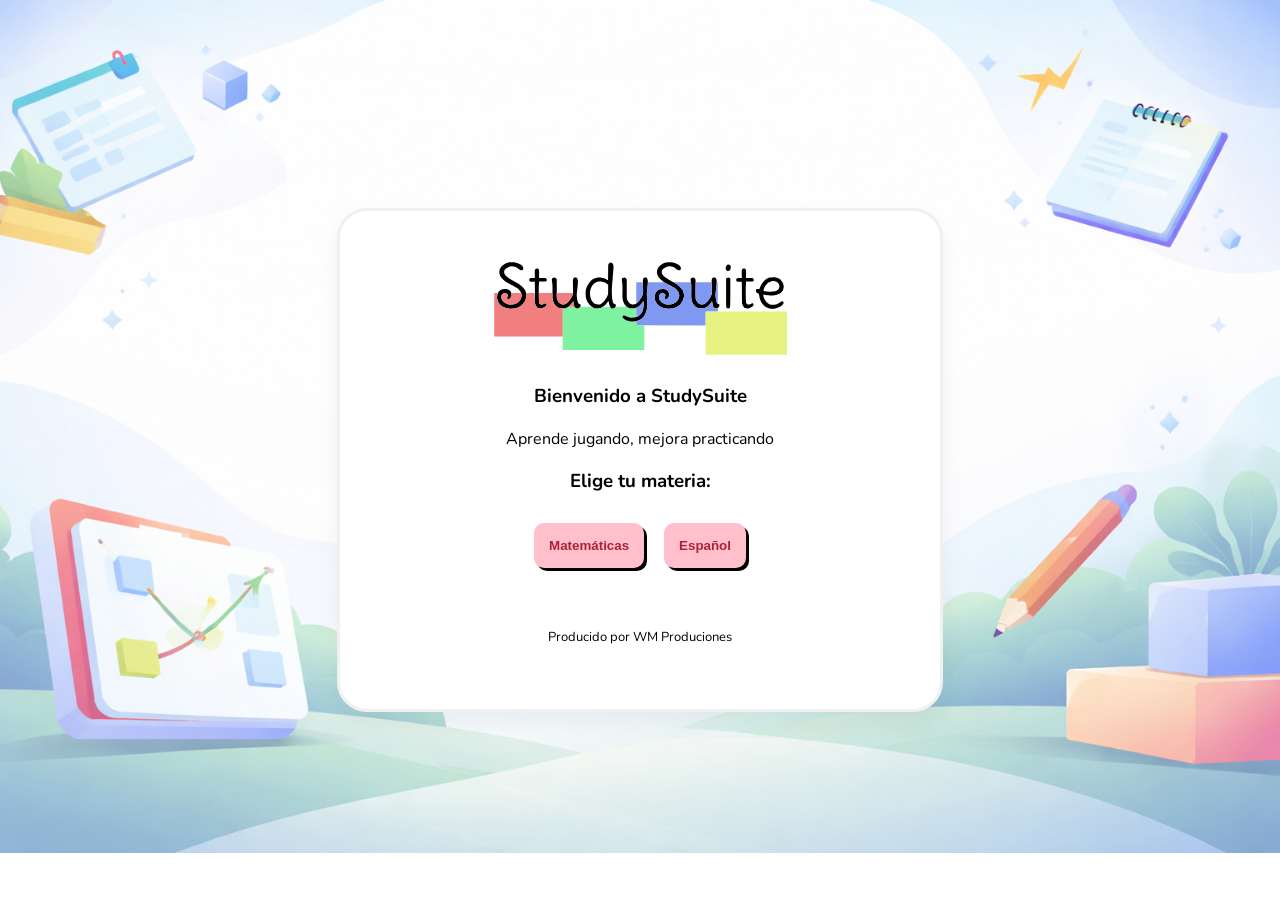
<file: index.html>
<!DOCTYPE html>
<html lang="es">
<head>
    <meta charset="UTF-8">
    <meta name="viewport" content="width=device-width, initial-scale=1.0">
    <title>StudySuite</title>
    <link rel="shortcut icon" href="assets/img/SmallLogo.svg" type="image/x-icon">
    <link rel="stylesheet" href="css/style.css">
    <link href="https://fonts.googleapis.com/css2?family=Nunito:wght@400;700;900&display=swap" rel="stylesheet">
</head>
<body class="home-body">
    <div class="container main-card">
        <img src="assets/img/Logo.svg" alt="Logo" width="300px">
        <h3>Bienvenido a <strong>StudySuite</strong></h3>
        <p class="subtitle">Aprende jugando, mejora practicando</p>
        
        <div class="subject-selection">
            <h3 class="section-label">Elige tu materia:</h3>
            <div id="subject-list" class="subject-grid">
                </div>
        </div>

        <div class="footer-msg">
            <p style="font-size: small; margin-top: 50px;">Producido por WM Produciones</p>
        </div>
    </div>

    <script>
        fetch('data/questions.json')
            .then(res => res.json())
            .then(data => {
                const list = document.getElementById('subject-list');
                Object.keys(data).forEach(materia => {
                    const btn = document.createElement('button');
                    btn.className = 'btn-subject';
                    btn.innerText = materia;
                    btn.onclick = () => window.location.href = `quiz.html?materia=${encodeURIComponent(materia)}`;
                    list.appendChild(btn);
                });
            });
    </script>
</body>
</html>
</file>
<file: css/style.css>
:root {
    --pink: #ff74a4;
    --blue: #e3f2fd;
    --yellow: #fff9c4;
    --green: #c8e6c9;
}

body {
    background-image: url(../assets/img/Background-image.jpg);
    background-position: top;
    background-size: cover;
    background-repeat: no-repeat;
    font-family: 'Nunito', sans-serif;
    text-align: center;
    display: flex;
    justify-content: center;
    padding: 20px;
}
#quiz-screen{
    margin-top: 5vh;
}
.container {
    max-width: 500px;
    width: 100%;
    background: white;
    border-radius: 30px;
    padding: 50px;
    margin: 20vh 0px 0px 0px;
    box-shadow: 0 10px 25px rgba(0,0,0,0.05);
    border: 3px solid #f0f0f0;
}
img{
    max-width: 300px;
    max-height: 300px   ;
  }
/* Header UI */
.top-nav { 
    display: flex; 
    justify-content: space-between; 
    align-items: center; 
    margin-bottom: 15px; 
}
.bar-bg { 
    background: #eee; 
    height: 12px; 
    border-radius: 10px; 
    width: 150px; 
    overflow: hidden; 
}
.bar-fill { 
    background: var(--pink); 
    height: 100%; 
    width: 0; 
    transition: 0.3s; 
}
.score-badge { 
    background: var(--yellow); 
    padding: 5px 15px; 
    border-radius: 20px; 
    font-weight: 900; 
    color: #fbc02d; 
}

.materia-tag { 
    background: #ffebee; 
    color: var(--pink); 
    padding: 4px 20px; 
    border-radius: 20px; 
    font-weight: bold; 
    width: fit-content; 
    margin: 0 auto 20px; 
}

/* Question Card */
.question-area { 
    background: #fffde7; 
    border-radius: 20px; 
    padding: 20px; 
    border: 2px solid #fff9c4; 
    text-align: center; 
}
.opt-btn { 
    width: 100%; 
    margin: 10px 0; 
    padding: 12px; 
    border-radius: 15px; 
    border: 2px solid #eee; 
    background: white; 
    cursor: pointer; 
    display: flex; 
    align-items: center; 
    font-family: inherit; 
    font-size: 1rem; 
    transition: 0.2s; 
}
.opt-btn:hover{
    background-color: rgb(240, 239, 239);
}
.opt-btn .letter { 
    background: #f5f5f5; 
    width: 30px; 
    height: 30px; 
    border-radius: 50%; 
    display: flex; 
    align-items: center; 
    justify-content: center; 
    margin-right: 15px; 
    font-weight: bold; 
}

.opt-btn.correct { 
    background: #e8f5e9; 
    border-color: #4caf50; 
    color: #2e7d32; 
}
.opt-btn.wrong { 
    background: #ffebee; 
    border-color: #f44336; 
    color: #c62828; 
}

/* Buttons */
.btn-next { 
    background: var(--pink); 
    color: white; 
    border: none; 
    padding: 15px; 
    border-radius: 15px; 
    width: 100%; 
    font-weight: 900; 
    cursor: pointer; 
    margin-top: 15px; 
    box-shadow: 0 4px 0 #d81b60; 
    box-shadow: 3px 3px 0px #81103a;
    transition: 0.5s;
}
.btn-exit{
    background: var(--pink); 
    border: none; 
    padding: 8px 15px; 
    border-radius: 10px; 
    color: #631919; 
    font-weight: bold; 
    cursor: pointer; 
    margin-top: 10px;
    box-shadow: 1px 1px 3px #7e1038;
    transition: 0.5s;
}
.btn-info { 
    background: var(--blue); 
    border: none; 
    padding: 8px 15px; 
    border-radius: 10px; 
    color: #0277bd; 
    font-weight: bold; 
    cursor: pointer; 
    margin: 10px 10px 10px 10px; 
    box-shadow: 1px 1px 3px #0277bd;
    transition: 0.5s;
}
.btn-subject{
    background: pink; 
    border: none; 
    padding: 15px 15px; 
    border-radius: 10px; 
    color: rgb(173, 33, 56); 
    font-weight: bold; 
    cursor: pointer; 
    margin: 10px 10px 10px 10px; 
    box-shadow: 3px 3px 0px black;
    transition: 0.5s;
}
.btn-subject:hover{
    box-shadow: none;
}
.btn-next:hover{
    box-shadow: none;
}
.btn-exit:hover{
    box-shadow: none;
}
.btn-info:hover{
    box-shadow: none;
}
/*Info-bubbles*/
.info-bubble { 
    padding: 15px; 
    border-radius: 15px; 
    margin-top: 10px; 
    font-size: 0.9rem; 
    font-weight: bold; 
    text-align: center; 
}
.info-bubble.hint { 
    background: #e3f2fd; 
    color: #0277bd; 
}
.info-bubble.explain { 
    background: #e8f5e9; 
    color: #2e7d32; 
}

/* Bottom Stats */
.bottom-stats { 
    display: grid; 
    grid-template-columns: 1fr 1fr 1fr; 
    gap: 10px; 
    margin-top: 20px; 
}
.stat { 
    padding: 8px; 
    border-radius: 10px; 
    font-size: 0.8rem; 
    font-weight: bold; 
    text-align: center; 
    border: 1px solid #eee; 
}
.stat.green { 
    background: #e8f5e9; 
}
.stat.purple { 
    background: #f3e5f5; 
}
.stat.orange { 
    background: #fff3e0; 
}

.love-note { 
    text-align: center; 
    margin-top: 20px; 
    padding: 10px; 
    border-radius: 15px; 
    border: 2px dashed #ffcdd2; 
    color: #d81b60; 
    font-weight: bold; 
    font-size: 0.85rem; 
}

.hidden { 
    display: none; 
}
@media screen and (max-width: 600px) {
  .container {
    max-width: 90vw;
    width: 100%;
    background: white;
    border-radius: 30px;
    padding: 10px;
    margin: 20vh 0px 0px 0px;
    box-shadow: 0 10px 25px rgba(0,0,0,0.05);
    border: 3px solid #f0f0f0;
}
  body{
    background-image: url(../assets/img/Backgroundmobile.png);
    background-size: 100vh;
    background-repeat: no-repeat;
    font-family: 'Nunito', sans-serif;
    text-align: center;
    display: flex;
    justify-content: center;
    padding: 20px;
  }
  img{
    max-width: 300px;
    max-height: 300px   ;
  }
}
</file>
